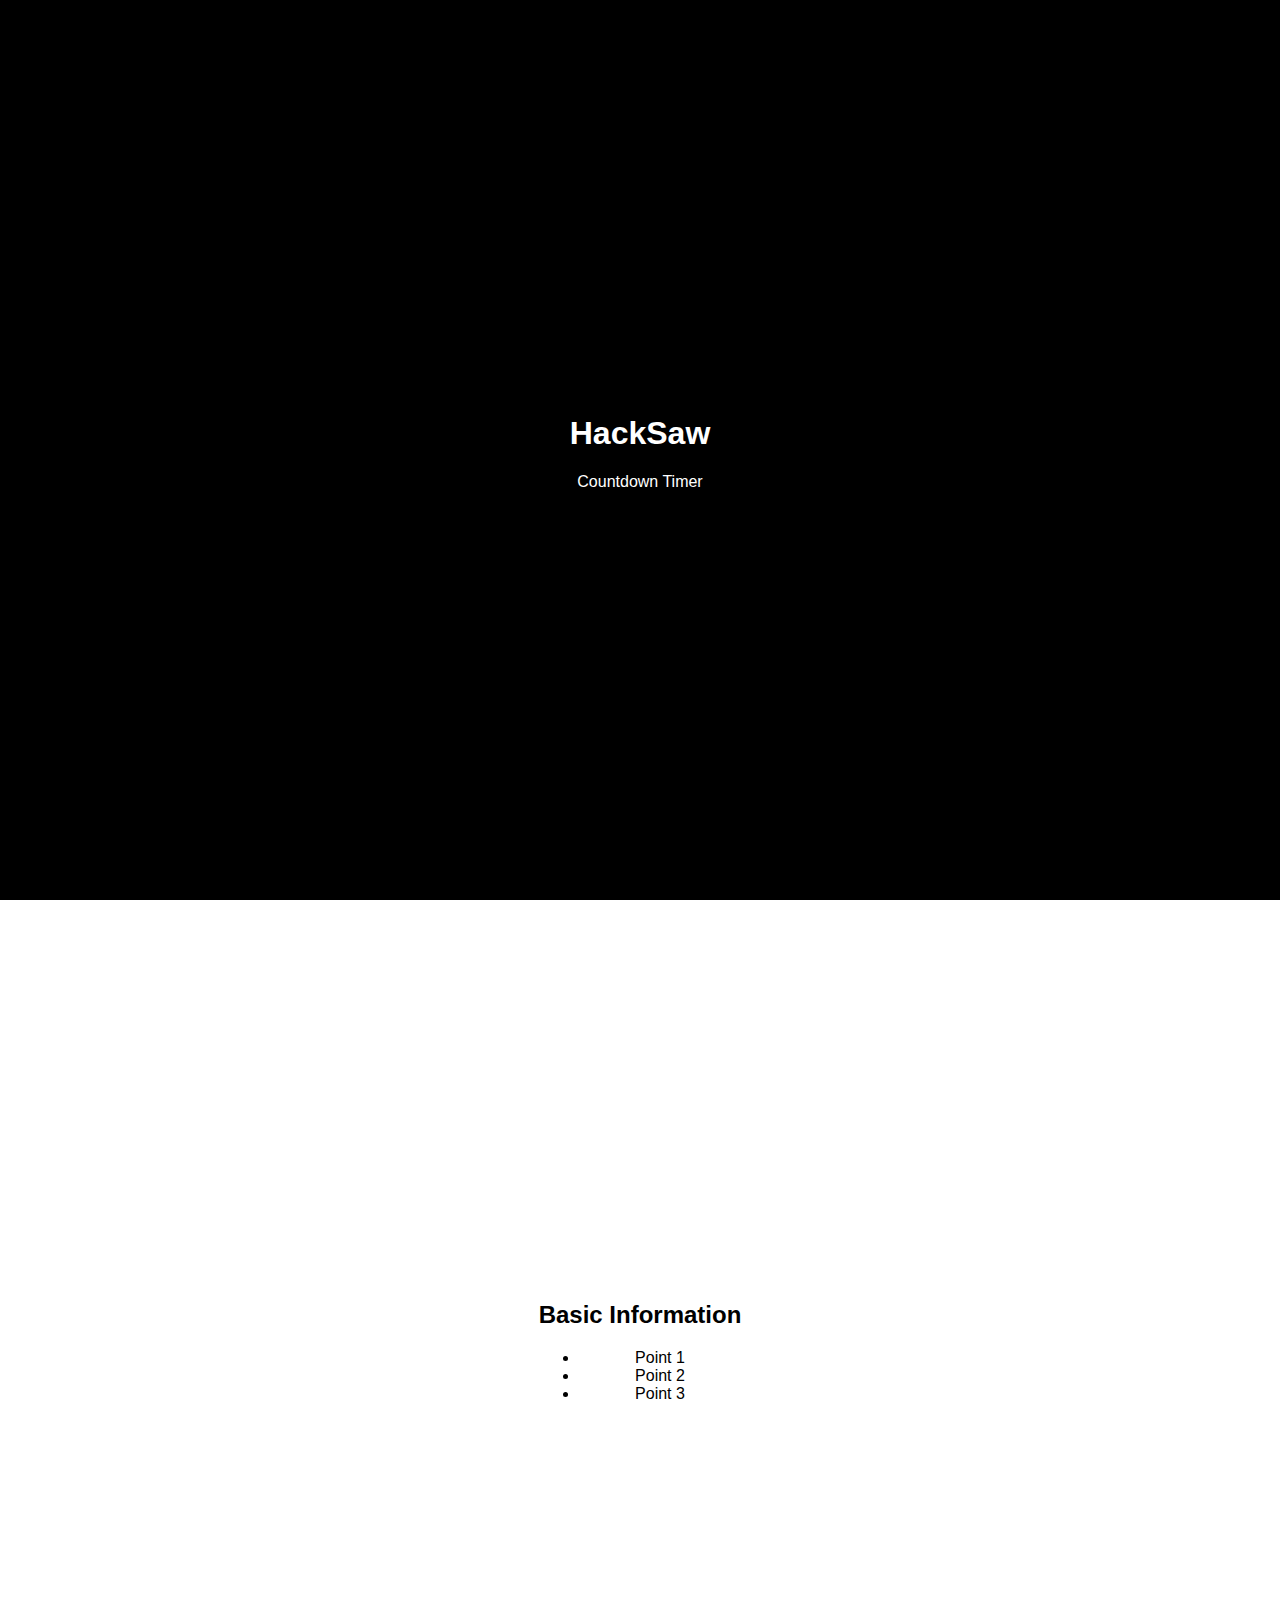
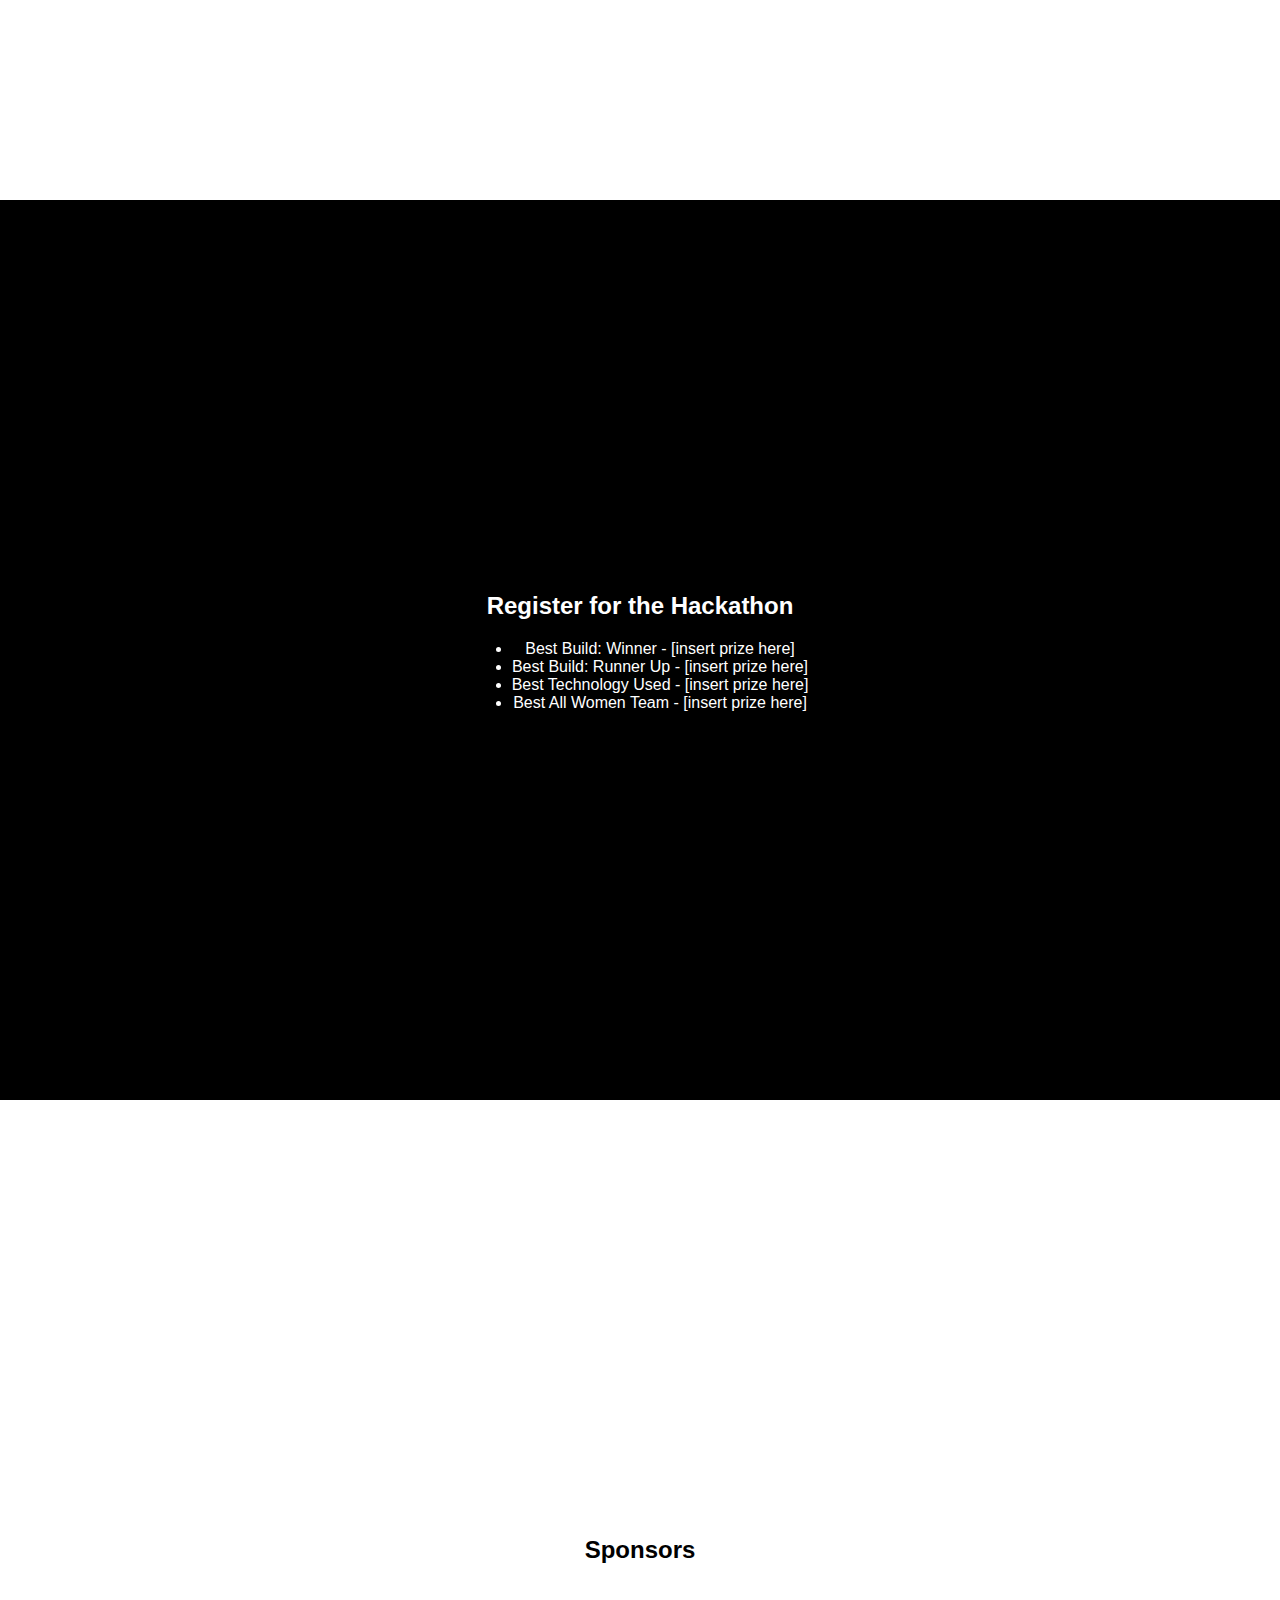
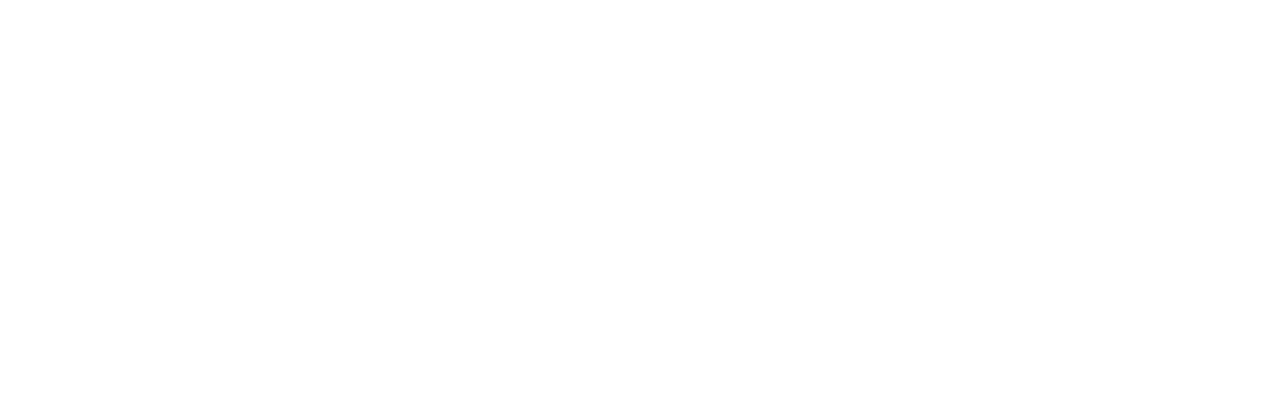
<file: index.html>
<!DOCTYPE html>
<html lang="en">
  <head>
    <meta charset="UTF-8" />
    <meta name="viewport" content="width=device-width, initial-scale=1.0" />
    <title>HackSaw</title>
    <link rel="stylesheet" href="./styles/base.css" />
  </head>
  <body>
    <!-- Homepage Section -->
    <section class="page" id="homepage">
      <div id="loading-screen">
        <!-- Loading Animation Element -->
        <div id="loading-animation"></div>
      </div>
      <div class="content">
        <h1 id="title">HackSaw</h1>
        <p id="countdown" id="countdown">Countdown Timer</p>
        <!-- Interactive Element -->
        <div id="interactive-element"></div>
      </div>
    </section>

    <!-- Basic Information Section -->
    <section class="page" id="basic-info">
      <div class="content">
        <h2>Basic Information</h2>
        <ul>
          <li>Point 1</li>
          <li>Point 2</li>
          <li>Point 3</li>
          <!-- Add more points as needed -->
        </ul>
      </div>
    </section>

    <!-- Registration Section -->
    <section class="page" id="registration">
      <div class="content">
        <h2>Register for the Hackathon</h2>
        <form id="registration-form">
          <!-- Form fields for collecting participant data -->
        </form>
        <ul>
          <li>Best Build: Winner - [insert prize here]</li>
          <li>Best Build: Runner Up - [insert prize here]</li>
          <li>Best Technology Used - [insert prize here]</li>
          <li>Best All Women Team - [insert prize here]</li>
        </ul>
      </div>
    </section>

    <!-- Sponsors and Links Section -->
    <section class="page" id="sponsors">
      <div class="content">
        <h2>Sponsors</h2>
        <!-- Logos and Names of Sponsors -->
      </div>
    </section>

    <!-- JavaScript for Countdown Timer and Animations -->
    <script src="./scripts/main.js"></script>
  </body>
</html>
</file>
<file: styles/base.css>
/* Global Styles */

body {
  font-family: Arial, sans-serif;
  margin: 0;
  padding: 0;
}

html {
  scroll-behavior: smooth;
  scroll-snap-type: y mandatory;
}

.page {
  scroll-snap-align: end;

  height: 100vh;
  display: flex;
  justify-content: center;
  align-items: center;
}
/* Homepage Styles */
#homepage {
  background-color: black;
  color: white;
}

.loading-screen {
  /* Loading screen styles */
}

.loading-animation {
  /* Loading animation styles */
}

.content {
  text-align: center;
}

/* Basic Information Styles */
#basic-info {
  background-color: white;
  color: black;
}

/* Registration Styles */
#registration {
  background-color: black;
  color: white;
}

/* Sponsors and Links Styles */
#sponsors {
  background-color: white;
  color: black;
}
</file>
